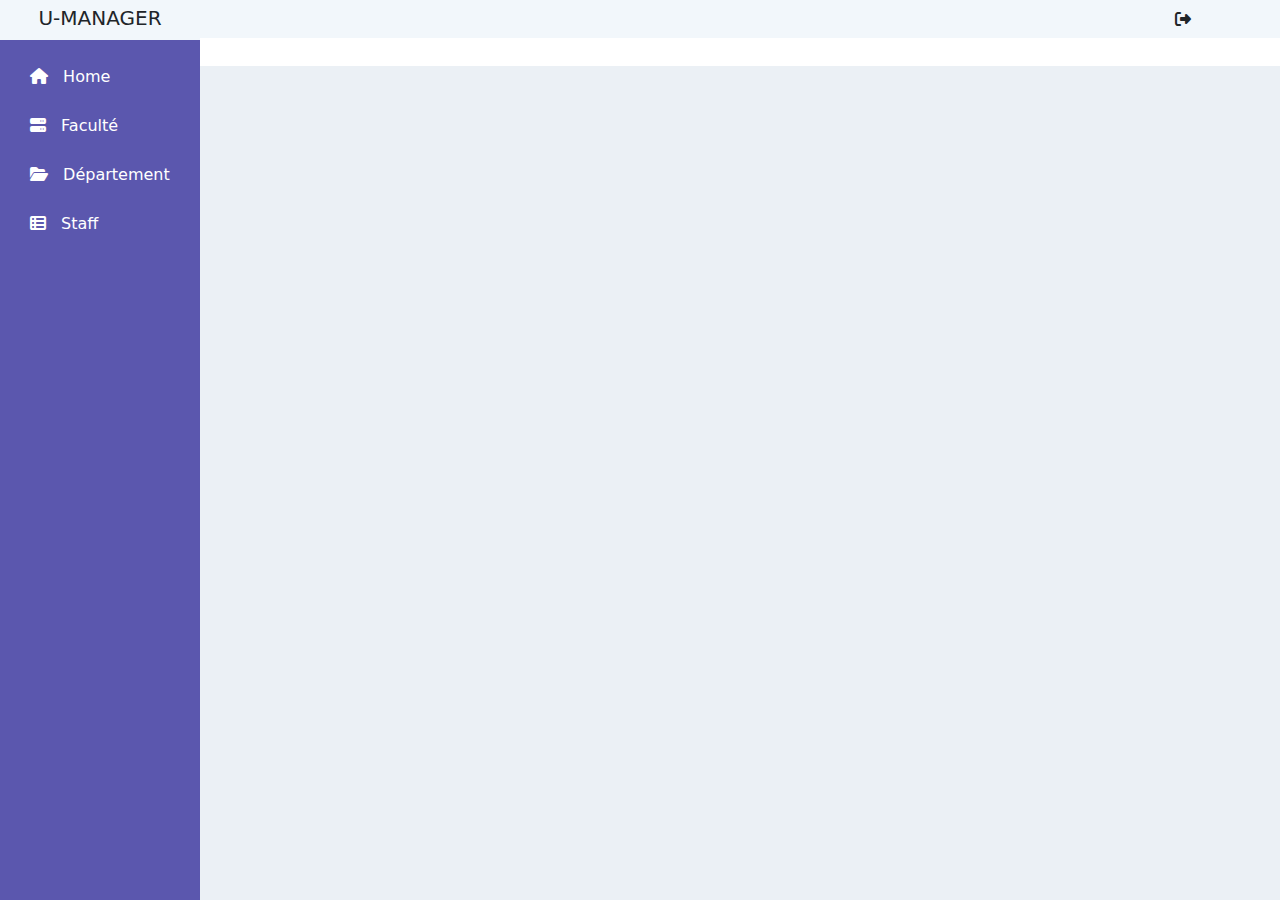
<file: admin.html>
<!DOCTYPE html>
<html lang="en">
<head>
    <meta charset="UTF-8">
    <meta http-equiv="X-UA-Compatible" content="IE=edge">
    <meta name="viewport" content="width=device-width, initial-scale=1.0">
    <!-- style -->
    <link rel="stylesheet" href="style.css">
    <link rel="stylesheet" href="admin.css">

    <!-- bootstrap -->
    <link rel="stylesheet" href="node_modules/bootstrap/dist/css/bootstrap.css">
    <!-- fontAwesome -->
    <link rel="stylesheet" href="node_modules/fontweb/css/all.css">
    <link rel="stylesheet" href="node_modules/fontweb/css/all.min.css">

    <title>U-Manager Admin</title>
</head>
<body>
    <style>
        :root{
            /* --primary:rgba(27, 62, 70, 1); */
            --primary: rgba(91, 87, 174);
            --bglv:rgba(91, 87, 174);
            --bglt:rgb(255, 120, 0);
            --btnbg: rgb(37, 42, 106);
            --secondary:rgb(235, 240, 245);
        }
        .sidebar .side-list ul li {
            /* border: 1px solid darkblue; */
            width: 100%;
            margin-left: 0;
        }
        .sidebar .side-list ul{
            /* border: 2px solid chartreuse; */
            padding-left: 0;

        }
        .faculte{
            border: 2px solid black;
            display: flex;
            flex-direction: column;
        }
        .faculte .fac-head{
            border: 0px solid darkcyan;
            display: flex;

        }
        .fac-head .fac-h-title{
            width: 80%;
            display: flex;
            justify-content: center;
        }
        .fac-head .fac-h-title h2{
            color: var(--primary);
        }
        .fac-head .fac-h-control{
            width: 20%;
            display: flex;
            justify-content: center;
            align-items: center;
        }
        .fac-h-control > *{
            list-style: none;
        }
        /* ------------- fac body ----------------- */
        .faculte .fac-body{
            width: 100%;
            display: flex;
            flex-direction: column;
            border: 1px solid black;
        }
        .fac-body .fb-head{
            margin-top: .5rem;
            display: flex;
            border: 0px dashed navy;
        }
        .fb-head .left{
            width: 80%;
            display: flex;
            justify-content: left;
        }
        .fb-head .left .fac-name{
            font-size: 1.2rem;
            font-weight: bolder;
            height: 100%;
            width: 100%;
            display: flex;
            flex-direction: column;
            align-items: start;
            padding-left: 1rem;
            justify-content: center;
        }
        .fb-head .right{
            width: 20%;
            display: flex;
            justify-content: center;
            border: 0px solid cadetblue;
            
        }
        .fb-head .right .control{
            width: 50%;
            border: 0px solid firebrick;
            display: flex;
            align-items: center;
            justify-content: space-between;
        }
        .fb-head .right .control > *{
            list-style: none;
            /* border: 2px solid red; */
        }
        .fb-body{
            width: 100%;
            display: flex;
            flex-direction: column;
            border: 0px solid khaki;
        }
        .fb-body > *{
            border: 0px dashed yellow;
            padding-left: 1rem;
        }
        .fb-body .bottom ul{
            border: 0px solid salmon;
        }
        .fb-body .bottom ul li{ 
            border: 0px solid rgb(251, 25, 0);
        }
        .fb-body .bottom ul li ul{ 
            padding-left: 0;
            border: 0px solid rgb(34, 7, 4);
            display: flex;
        }
        .bottom ul li ul li{
            list-style: none;
        }
        .bottom ul li ul .deptitle{
            width: 85%;
            border: 0px solid rebeccapurple;
        }
        .bottom ul li ul .depcount{
            width: 15%;
            border: 0px solid rgb(40, 2, 79);
        }
        /* ------------- Departement UX config */
        .departem{
            border: 2px solid black;
            display: flex;
            flex-direction: column;
        }
        .departem .dep-head{
            border: 0px solid darkcyan;
            display: flex;

        }
        .dep-head .dh-title{
            width: 80%;
            display: flex;
            justify-content: center;
        }
        .dep-head .dh-title h2{
            color: var(--primary);
        }
        .dep-head .dh-control{
            width: 20%;
            display: flex;
            justify-content: center;
            align-items: center;
        }
        /* ----------- dep body */
        .dep-body .db-head{
            margin-top: .5rem;
            display: flex;
            border: 0px dashed navy;
        }
        
        .db-head .left{
            width: 80%;
            display: flex;
            justify-content: left;
        }
        .db-head .left .dep-name{
            font-size: 1.2rem;
            font-weight: lighter;
            height: 100%;
            width: 100%;
            display: flex;
            flex-direction: column;
            align-items: start;
            padding-left: 1rem;
            justify-content: center;
        }
        .db-head .right{
            width: 20%;
            display: flex;
            justify-content: center;
            border: 0px solid cadetblue;
            
        }
        .db-head .right .control{
            width: 50%;
            border: 0px solid firebrick;
            display: flex;
            align-items: center;
            justify-content: space-between;
        }
        .db-head .right .control > *{
            list-style: none;
            /* border: 2px solid red; */
        }
        /* -------------------------------------------------------- Users List config UI */
        .usersList{
            border: 2px solid black;
            display: flex;
            flex-direction: column;
        }
        .usersList .dep-head{
            border: 0px solid darkcyan;
            display: flex;

        }
        .dep-head .dh-title{
            width: 80%;
            display: flex;
            justify-content: center;
        }
        .dep-head .dh-title h2{
            color: var(--primary);
        }
        .dep-head .dh-control{
            width: 20%;
            display: flex;
            justify-content: center;
            align-items: center;
        }
         /* ----------- usList body */
         .usList-body .uLb-head{
            margin-top: .5rem;
            display: flex;
        }
        
        .uLb-head .left{
            width: 60%;
            display: flex;
            justify-content: left;
        }
        .uLb-head .left .user-names{
            font-size: 1.2rem;
            font-weight: lighter;
            height: 100%;
            width: 100%;
            display: flex;
            flex-direction: column;
            align-items: start;
            padding-left: 1rem;
            justify-content: center;
        }
        .uLb-head .grade{
            width: 20%;
            display: flex;
            justify-content: center;
            border: 0px solid cadetblue;
        }
        .uLb-head .grade .user-grade{
            font-size: 1.2rem;
            font-weight: lighter;
            height: 100%;
            width: 100%;
            display: flex;
            flex-direction: column;
            align-items: start;
            padding-left: 1rem;
            justify-content: center;
        }
        .uLb-head .right{
            width: 20%;
            display: flex;
            justify-content: center;
            border: 0px solid cadetblue;
            
        }
        .uLb-head .right .control{
            width: 50%;
            /* border: 3px solid firebrick; */
            display: flex;
            align-items: center;
            justify-content: space-between;
        }
        .uLb-head .right .control > *{
            list-style: none;
            /* border: 2px solid red; */
        }
    </style>

    <!-- staff -->
    <div class="staff-container" id="staff_Display">
        <div class="container" style="height: auto;">
            <div class="cancel_btn" onclick={removeStaffDisplay()} id="staff_Cancel">
                <span><i class="fas fa-xmark"></i></span>
            </div>
            <div class="staff-title">
                <h2>Ajouter un nouveau Staff</h2>
            </div>
            <div class="staff-form" style="height: auto;">
                <form action="">
                    <div class="form-group  pb-0" style="height: 280px;">
                        <label for=" " >Nom</label>
                        <input type="text" class="form-control" name=" " id=" " required placeholder="" >    
                        <label for=" ">Post-Nom</label>
                        <input type="text" class="form-control" name=" " id=" " placeholder="" >    
                        <label for="passwordA">Prénom</label>
                        <input type="password" class="form-control" name=" " id=" " placeholder >
                        <div class="form-group i-group">
                            <label for="" class="form-label">Grade</label>
                            <select class="form-select form-control" name="sexe" >
                              <option  selected value="app">Apparitaire</option>
                              <option value="admin">Admin</option>
                            </select>
                        </div>
                    </div>
                    <div class="validation-controls">
                        <button id="staff_validation" class=" btn btn-log w-50" type="submit" onclick={remove.StaffDisplay()} style="color: white;">Connexion</button>
                    </div>
                </form>
            </div>
        </div>
     </div>
     <!-- staff end -->
     <!-- super user | Admin -->
     <div class="staff-container" id="admin_Display">
        <div class="container">
            <div class="cancel_btn" onclick={removeAdminDisplay()} id="admin_Cancel">
                <span><i class="fas fa-xmark"></i></span>
            </div>
            <div class="staff-title">
                <h2>Admin Crea</h2>
            </div>
            <div class="staff-form">
                <form action="">
                    <div class="form-group">
                        <label for=" ">Identifiant</label>
                        <input type="text" class="form-control" name=" " id=" " placeholder="" >    
                        <label for=" ">Identifiant</label>
                        <input type="text" class="form-control" name=" " id=" " placeholder="" >    
                        <label for=" ">Mot de Pass</label>
                        <input type="password" class="form-control" name=" " id=" " placeholder >
                        <label for=" ">Identifiant</label>
                        <input type="text" class="form-control" name=" " id=" " placeholder="" >    
                        <label for=" ">Mot de Pass</label>
                        <input type="password" class="form-control" name=" " id=" " placeholder >
                        <label for=" ">Identifiant</label>
                        <input type="text" class="form-control" name=" " id=" " placeholder="" >    
                        <label for=" ">Mot de Pass</label>
                        <input type="password" class="form-control" name=" " id=" " placeholder >
                        <label for=" ">Identifiant</label>
                        <input type="text" class="form-control" name=" " id=" " placeholder="" >    
                        <label for=" ">Mot de Pass</label>
                        <input type="password" class="form-control" name=" " id=" " placeholder >
                    </div>
                    <div class="validation-controls">
                        <button id="staff_validation" class=" btn btn-log w-50" type="submit" onclick={removeStaffDisplay()} style="color: white;">Connexion</button>
                    </div>
                </form>
            </div>
        </div>
     </div>
     <!-- super user {Admin} end -->



    <div class="sidebar">
        <h2>U-MANAGER</h2>
       <div class="side-list">
        <ul>
            <li >
                <a href="#" onclick="machine('home')">
                    <i class="fa-solid fa-home"></i>
                    <span>Home</span>
                </a>
            </li>
            <!-- <li id="staff_Add">
                <a href="#">
                    <i class="fa-solid fa-users"></i>
                    <span>Staff</span>
                </a>
            </li> -->
           
            <li>
                <a href="#fac" onclick="machine('faculte')">
                    <i class="fa-solid fa-server"></i>
                    <span>Faculté</span>
                </a>
            </li>
            <li>
                <a href="#dep" onclick="machine('departement')">
                    <i class="fa-solid fa-folder-open"></i>
                    <span>Département</span>
                </a>
            </li>
            <li onclick="machine('staff')">
                <a href="#userList">
                    <i class="fa-solid fa-th-list"></i>
                    <span>Staff</span>
                </a>
            </li>
          

        </ul>
       </div>
    </div>
    <div class="main">
        <div class="main-header">
            <h2></h2>
            <div class="controls" onclick="window.open('apparitorat.html','_self')">
                <i class="fa-solid fa-right-from-bracket"></i>
            </div>
        </div>
        <div class="main-body ">
            <div class="container  pb-3 mt-12" id="home">
                <!-- <h class="heading">DashBord | Admin</h> -->
                <div class="box-container">
                    
                                    
                </div>
            </div>
            <!-- -------------- facultes container -->
            <div class="faculte" id="faculte" style="border: none;margin-top:5%">
                <div class="fac-head">
                    <div class="fac-h-title">
                        <h2 class="">Facultés</h2>
                    </div>
                    <div class="fac-h-control">
                        <li class="tt" data-bs-placement="top" title="Ajouter une Faculté">
                            <button class="btn btn-log tt" id="modify" onclick="alert('fonctionnalité non disponible')" > <i class="fa-solid fa-plus"></i></button>
                        </li>
                    </div>
                </div>
                <div class="children">
                    <!-- first fac -->
                    <div class="fac-body">
                        <div class="fb-head">
                            <div class="left">
                                <h2 class="fac-name">Faculté de Technologie</h2>
                            </div>
                            <div class="right">
                               <div class="control">
                                    <li class="tt" data-bs-placement="top" title="Ajouter Département">
                                        <button class="btn btn-outline-primary btn-sm " id="modify" onclick="alert('fonctionnalité non disponible')" > <i class="fa-solid fa-plus"></i></button>
                                    </li>
                                    <li class="tt" data-bs-placement="top" title="Supprimer Faculté">
                                        <button class="btn btn-outline-danger btn-sm " id="modify" onclick="alert('fonctionnalité non disponible')" > <i class="fa-solid fa-trash"></i></button>
                                    </li>
                               </div>
                            </div>
                        </div>
                        <div class="fb-body">
                            <div class="top">
                                <h6>Départements</h6>
                            </div>
                            <div class="bottom">
                                <ul>
                                    <li>
                                        <ul>
                                            <li class="deptitle">Génie Informatique</li>
                                            <li class="depcount">
                                                <i class="fa-solid fa-users"></i>
                                                <span>200</span>
                                            </li>
                                        </ul>
                                    </li>
                                    <li>
                                        <ul>
                                            <li class="deptitle">Génie Informatique</li>
                                            <li class="depcount">
                                                <i class="fa-solid fa-users"></i>
                                                <span>200</span>
                                            </li>
                                        </ul>
                                    </li>
                                    <li>
                                        <ul>
                                            <li class="deptitle">Génie Informatique</li>
                                            <li class="depcount">
                                                <i class="fa-solid fa-users"></i>
                                                <span>200</span>
                                            </li>
                                        </ul>
                                    </li>
                                    <li>
                                        <ul>
                                            <li class="deptitle">Génie Informatique</li>
                                            <li class="depcount">
                                                <i class="fa-solid fa-users"></i>
                                                <span>200</span>
                                            </li>
                                        </ul>
                                    </li>
                                </ul>
                            </div>
                        </div>
                    </div>
                    <!-- second fac -->
                    <div class="fac-body">
                        <div class="fb-head">
                            <div class="left">
                                <h2 class="fac-name">Faculté de Technologie</h2>
                            </div>
                            <div class="right">
                               <div class="control">
                                    <li class="tt" data-bs-placement="top" title="Ajouter Département">
                                        <button class="btn btn-outline-primary btn-sm " id="modify" onclick="alert('fonctionnalité non disponible')" > <i class="fa-solid fa-plus"></i></button>
                                    </li>
                                    <li class="tt" data-bs-placement="top" title="Supprimer Faculté">
                                        <button class="btn btn-outline-danger btn-sm " id="modify" onclick="alert('fonctionnalité non disponible')" > <i class="fa-solid fa-trash"></i></button>
                                    </li>
                               </div>
                            </div>
                        </div>
                        <div class="fb-body">
                            <div class="top">
                                <h6>Départements</h6>
                            </div>
                            <div class="bottom">
                                <ul>
                                    <li>
                                        <ul>
                                            <li class="deptitle">Génie Informatique</li>
                                            <li class="depcount">
                                                <i class="fa-solid fa-users"></i>
                                                <span>200</span>
                                            </li>
                                        </ul>
                                    </li>
                                    <li>
                                        <ul>
                                            <li class="deptitle">Génie Informatique</li>
                                            <li class="depcount">
                                                <i class="fa-solid fa-users"></i>
                                                <span>200</span>
                                            </li>
                                        </ul>
                                    </li>
                                    <li>
                                        <ul>
                                            <li class="deptitle">Génie Informatique</li>
                                            <li class="depcount">
                                                <i class="fa-solid fa-users"></i>
                                                <span>200</span>
                                            </li>
                                        </ul>
                                    </li>
                                    <li>
                                        <ul>
                                            <li class="deptitle">Génie Informatique</li>
                                            <li class="depcount">
                                                <i class="fa-solid fa-users"></i>
                                                <span>200</span>
                                            </li>
                                        </ul>
                                    </li>
                                </ul>
                            </div>
                        </div>
                    </div>
                </div>
            </div>


            <!-- -------------- departement container -->
            <div class="departem mt-12" id="departement" style="border: none;margin-top:5%">
                <div class="dep-head">
                    <div class="dh-title">
                        <h2 class="">Départements</h2>
                    </div>
                    <div class="dh-control">
                    </div>
                </div>
                <!-- dep body -->
                <div class="dep-body pb-2">
                   <div class="dep-children">
                    <div class="db-head">
                        <div class="left">
                            <h2 class="dep-name">Génie Informatique</h2>
                        </div>
                        <div class="right">
                           <div class="control">
                                <li class="tt" data-bs-placement="top" title="Modifier Département">
                                    <button class="btn btn-outline-primary btn-sm " id="modify" onclick="alert('fonctionnalité non disponible')" > <i class="fa-solid fa-edit"></i></button>
                                </li>
                                <li class="tt" data-bs-placement="top" title="Supprimer Département">
                                    <button class="btn btn-outline-danger btn-sm " id="modify" onclick="alert('fonctionnalité non disponible')" > <i class="fa-solid fa-trash"></i></button>
                                </li>
                           </div>
                        </div>
                    </div>
                    <!-- dep second child -->
                    <div class="db-head">
                        <div class="left">
                            <h2 class="dep-name">Génie Electromécanique</h2>
                        </div>
                        <div class="right">
                           <div class="control">
                                <li class="tt" data-bs-placement="top" title="Modifier Département">
                                    <button class="btn btn-outline-primary btn-sm " id="modify" onclick="alert('fonctionnalité non disponible')" > <i class="fa-solid fa-edit"></i></button>
                                </li>
                                <li class="tt" data-bs-placement="top" title="Supprimer Département">
                                    <button class="btn btn-outline-danger btn-sm " id="modify" onclick="alert('fonctionnalité non disponible')" > <i class="fa-solid fa-trash"></i></button>
                                </li>
                           </div>
                        </div>
                    </div>
                    <!-- third -->
                    <div class="db-head">
                        <div class="left">
                            <h2 class="dep-name">Gestion Informatique</h2>
                        </div>
                        <div class="right">
                           <div class="control">
                                <li class="tt" data-bs-placement="top" title="Modifier Département">
                                    <button class="btn btn-outline-primary btn-sm " id="modify" onclick="alert('fonctionnalité non disponible')" > <i class="fa-solid fa-edit"></i></button>
                                </li>
                                <li class="tt" data-bs-placement="top" title="Supprimer Département">
                                    <button class="btn btn-outline-danger btn-sm " id="modify" onclick="alert('fonctionnalité non disponible')" > <i class="fa-solid fa-trash"></i></button>
                                </li>
                           </div>
                        </div>
                    </div>
                   </div>
                </div>

            </div>


            <!-- ----------------- Users List -->
            <div class="usersList mt-12" id="staff" style="border: none;margin-top:5%">
                <div class="dep-head">
                    <div class="dh-title">
                        <h2 class="">Staff</h2>
                        
                    </div>
                    <div class="fac-h-control" id="staff_Add">
                        <li class="tt" data-bs-placement="top" title="Ajouter un staff">
                            <button class="btn btn-log tt" id="modify"  > <i class="fa-solid fa-plus"></i></button>
                        </li>
                    </div>
                    <div class="dh-control">
                    </div>
                </div>
                <!-- usList body -->
                <div class="usList-body pb-2">
                    <div class="usList-children">
                        <!-- ------------------------------------------------------------------ user start-->
                        <div class="uLb-head">
                            <div class="left">
                                <h2 class="user-names">Frank</h2>
                            </div>
                        <div class="grade">
                            <h2 class="user-grade">Apparitaire</h2>
                        </div>
                        <div class="right">
                            <div class="control">
                                <li class="tt" data-bs-placement="top" title="Modifier Utilisateur">
                                    <button class="btn btn-outline-primary btn-sm " id="modify" onclick="alert('fonctionnalité non disponible')" > <i class="fa-solid fa-edit"></i></button>
                                </li>
                                <li class="tt" data-bs-placement="top" title="Supprimer Utilisateur">
                                    <button class="btn btn-outline-danger btn-sm " id="modify" onclick="alert('fonctionnalité non disponible')" > <i class="fa-solid fa-trash"></i></button>
                                </li>
                            </div>
                        </div>
                        </div>
                        <!-- ------------------------------------------------------------------ user end-->

                     <!-- usList second child -->
                      <!-- ------------------------------------------------------------------ user start-->
                      <div class="uLb-head">
                        <div class="left">
                            <h2 class="user-names">Frank</h2>
                        </div>
                    <div class="grade">
                        <h2 class="user-grade">Apparitaire</h2>
                    </div>
                    <div class="right">
                        <div class="control">
                            <li class="tt" data-bs-placement="top" title="Modifier Utilisateur">
                                <button class="btn btn-outline-primary btn-sm " id="modify" onclick="alert('fonctionnalité non disponible')" > <i class="fa-solid fa-edit"></i></button>
                            </li>
                            <li class="tt" data-bs-placement="top" title="Supprimer Utilisateur">
                                <button class="btn btn-outline-danger btn-sm " id="modify" onclick="alert('fonctionnalité non disponible')" > <i class="fa-solid fa-trash"></i></button>
                            </li>
                        </div>
                    </div>
                    </div>
                    <!-- ------------------------------------------------------------------ user end-->
                    
                     <!-- third -->
                      <!-- ------------------------------------------------------------------ user start-->
                      <div class="uLb-head">
                        <div class="left">
                            <h2 class="user-names">Frank</h2>
                        </div>
                    <div class="grade">
                        <h2 class="user-grade">Apparitaire</h2>
                    </div>
                    <div class="right">
                        <div class="control">
                            <li class="tt" data-bs-placement="top" title="Modifier Utilisateur">
                                <button class="btn btn-outline-primary btn-sm " id="modify" onclick="alert('fonctionnalité non disponible')" > <i class="fa-solid fa-edit"></i></button>
                            </li>
                            <li class="tt" data-bs-placement="top" title="Supprimer Utilisateur">
                                <button class="btn btn-outline-danger btn-sm " id="modify" onclick="alert('fonctionnalité non disponible')" > <i class="fa-solid fa-trash"></i></button>
                            </li>
                        </div>
                    </div>
                    </div>
                    <!-- ------------------------------------------------------------------ user end-->
                    
                    </div>
                 </div>

            </div>

        </div>
    </div>

    <!-- ------------- scripts -->
    <script src="src/jquery.min.js"></script>
    <script src="node_modules/bootstrap/dist/js/bootstrap.bundle.min.js"></script>
    <script>

        // toolTip
        const tooltips =document.querySelectorAll('.tt')
        tooltips.forEach(t => {
          new bootstrap.Tooltip(t)
        })
        // ------------------------------
        let staffDisplay = document.getElementById('staff_Display');
        let staffCancel = document.getElementById('staff_Cancel');
        let staffValidation = document.getElementById('staff_Validation');
        let staffAdd = document .getElementById('staff_Add');
        // Admin
        let adminDisplay = document.getElementById('admin_Display')
        let adminAdd = document.getElementById('admin_Add');

        // staff controls
        $("#staff_Add").click(function (e) { 
            e.preventDefault();
            staffDisplay.classList.add("active")
            
        });
        // staffAdd.addEventListener('click', ()=>{
        //     console.log("staff display [ON]")

        
        // })

        function removeStaffDisplay(){
            staffDisplay.classList.remove("active");
        }
        // // Admin controls
        // adminAdd.addEventListener('click', ()=>{
        //     adminDisplay.classList.add('active');
        // })
        function removeAdminDisplay(){
            adminDisplay.classList.remove("active");
        }
        function machine(section) {
            $("#home").hide(); 
            $("#faculte").hide(); 
            $("#departement").hide(); 
            $("#staff").hide(); 
            if (section==null) {
                $("#home").show();
                section="home"
            }else{
                $("#"+section).show();
            }
            // $("#"+section).height("100vh")
            // $("#"+section).pad("100vh")
            
        }
        machine(null)
        
        $.get("server/", {"etudiant_0-all":""},
            function (data, textStatus, jqXHR) {
                $("#home>div").append(`
                    <div class="box">
                        <h2 class="title">Etudiants Inscrits</h2>
                        <h2 class="subtitle">${data.data.length} Etudiant(s)</h2>
                    </div>
                `);
            },
            "json"
        );
        
        $.get("server/", {"etudiant_1-all":""},
            function (data, textStatus, jqXHR) {
                $("#home>div").append(`
                    <div class="box">
                        <h2 class="title">Etudiants validés</h2>
                        <h2 class="subtitle">${data.data.length} Etudiant(s)</h2>
                    </div>
                `);
            },
            "json"
        );
        
        $.get("server/", {"faculte-all":""},
            function (data, textStatus, jqXHR) {
                $("#home>div").append(`
                    <div class="box">
                        <h2 class="title">Facultes</h2>
                        <h2 class="subtitle">${data.data.length} Faculte(s)</h2>
                    </div>
                `);
            },
            "json"
        );
        $.get("server/", {"staff-all":""},
            function (data, textStatus, jqXHR) {
                $("#home>div").append(`
                    <div class="box">
                        <h2 class="title">Staff</h2>
                        <h2 class="subtitle">${data.data.length} Staff(s)</h2>
                    </div>
                `);
            },
            "json"
        );
    </script>
</body>
</html>
</file>
<file: style.css>
*{
    box-sizing: border-box;
}
:root{
    /* --primary:rgba(27, 62, 70, 1); */
    --primary: rgba(91, 87, 174);
    --bglv:rgba(91, 87, 174);
    --bglt:rgb(255, 120, 0);
    --btnbg: rgb(37, 42, 106);
    --secondary:rgb(235, 240, 245);
}

html{
    background: var(--secondary);
    border: 0px solid saddlebrown;
}
*::-webkit-scrollbar{
    /* height: 4rem; */
    width: .8rem;
}
li::-webkit-scrollbar{
    /* height: 4rem; */
    width: .4rem;
}
*::-webkit-scrollbar-track{
    background: transparent;
}
*::-webkit-scrollbar-thumb{
    background: var(--btnbg);
    border-radius: 5rem;
}
.btn-log {
    --bs-btn-color: #fff!important;
    --bs-btn-bg: rgb(37, 42, 106)!important;
    --bs-btn-border-color: rgba(91, 87, 174)!important;
    --bs-btn-hover-color: #fff!important;
    --bs-btn-hover-bg: rgb(56, 53, 114)!important;
    --bs-btn-hover-border-color: rgba(91, 87, 174)!important;
    --bs-btn-focus-shadow-rgb: 225, 83, 97!important;
    --bs-btn-active-color: #fff!important;
    --bs-btn-active-bg: rgba(91, 87, 174)!important;
    --bs-btn-active-border-color: rgba(91, 87, 174)!important;
    --bs-btn-active-shadow: inset 0 3px 5px rgba(0, 0, 0, 0.125)!important;
    --bs-btn-disabled-color: #fff!important;
    --bs-btn-disabled-bg: rgba(91, 87, 174)!important;
    --bs-btn-disabled-border-color: rgba(91, 87, 174)!important;
  }
body{
    /* background: var(--secondary); */
    box-sizing: border-box;
    overflow-x: hidden;
}
.cancelPop{
    position: absolute;
    top: 10px;
    left: 47%;
    cursor: pointer;
}
.cancelPop > span{
    cursor: pointer;
}
button{
    cursor: pointer;
}
header{
    background-color: var(--primary)!important;
    padding-top: .5% !important;
    padding-bottom: .5% !important;
    color: white;
    position: fixed;
    margin-left: auto;
    margin-right: auto;
    top: 0;
    display: flex;
    justify-content: center;
    align-items: center;
    width: 100%;
    z-index: 2;
}
.body{
    margin-top: 7.5rem;
    padding-left: 2rem;
    padding-right: 2rem;
    position: relative;
    display: grid;
    grid-template-columns: repeat(auto-fit, minmax(50%,1fr));
    background: var(--secondary);

}
.body > div{
    border: 0px solid seagreen;
}
.body>.img{
    position: relative;
    overflow: hidden;
    border: 3px solid var(--primary);
    background: url(img/firstBAC.png);
    background-repeat: no-repeat;
    background-size: cover;
    background-position: center;
}
.body>.txt{
    display: grid;
    gap: 20px;
    padding: 0 0 0 40px ;
    border: 0px solid sandybrown;
}
.txt1{
    border: 2px solid var(--primary);
    display: grid;
    gap: 0;
    padding: 5px 20px 5px 20px;
    border-radius: 5px;
}
.team span{
    color: var(--primary);
    cursor: pointer;
}
/* .txt1 p{
    color: var(--btnbg);
} */
.txt1 p.aboutmanager{
    border: 0px solid saddlebrown;
    margin-bottom: 5px;
}
.txt1 > h3{
    /* border: 2px solid rebeccapurple; */
    margin-bottom: .1rem;
}
/* login GUI */
#login{
    color: var(--primary);
}
.popup-login{
    top: 0;
    z-index: 104;
    transition: 0.9s ;
    z-index: 105;
    position: fixed;
    backdrop-filter: blur(10px);
    background: rgba(255, 255, 255, 0.29);
    height: 100vh;
    width: 100vw;
    justify-content: center;
    display: flex;
    transform-origin: center;
    align-items: center;
    transition: .1s all ease-out;
    visibility: hidden;
    scale: 0;
}
.login-controls{
    display: flex;
    justify-content: center;
    margin-top: 2rem;
}
.popup-login.active{
    visibility: visible;
    scale: 1;
    transform-origin: top;
}
.form-login{
    z-index: 105;
    position: absolute;
    top: 50%;
    left: 50%;
    box-sizing: 0 0 8px rgba(0,0,0,0.4) ;
    transform: translate(-50%, -50%);
    width: 450px;
    padding: 30px;
    border-radius: 10px;
    box-shadow: 0 5px 25px rgba(0 0 0 /20%);
    background: rgba(255, 255, 255, 0.922);
    align-items: center;
    transition: .3s all ease-in-out;
}
.cancel{
    float: right;
    font-size: medium;
    cursor: pointer;
    color: var(--primary);
}
.cancel:hover{
    color: red;
}
.form-login > h2{
    font-size: 30px;
    font-weight: lighter;
    text-align: center;
    color: var(--primary);
    padding-bottom: 0;
    margin-bottom: 0;
}
.form-group{
    display: flex;
    flex-direction: column;
    margin-bottom: 5px;
}
/* home page appariteur */
.head-content{
    border: 0px solid rebeccapurple;
    padding: 0;
    position: relative;
    width: 80%;
    display: flex;
    align-items: center;
    justify-content: space-between;
}
.head-content .actions{
    display: flex;
    flex-direction: row;

}

.body-container{
    background: var(--secondary);
    z-index: 1;
    padding: 3rem 9%;
    min-height: 90vh;
    margin-top: 5rem;
}
.body-content{
    background: var(--secondary);
    z-index: 1;
    padding-top: 1.2rem;
    display: grid;
    grid-template-columns: repeat(auto-fit, minmax(200px,1fr));
    gap: 15px;
   
}
.body-content .content{
    box-shadow:0 5px 10px rgba(0,0,0,.2);
    cursor: pointer;
    position: relative;
    z-index: 1;
    display: flex;
    align-items: center;
    flex-direction: column;
    align-items: center;
    justify-content: center;
    height: 8rem;
    background: #fff;
    border-radius: 5px;
    color: black;
}
.body-content .content h3{
    text-align: center;
    font-size: 20px;
}
.body-content .content:hover{
    background: var(--primary);
    color: white;
    box-shadow:0 5px 10px rgba(0,0,0,.3);
    transform: scale(1.03);
    transition: all ease .3s;

}

/* ------------------------------------------------------------------------------------------- */
/*                                   CV                                                        */
/* ------------------------------------------------------------------------------------------- */


/* STUD */
.student-info{
    border: 2px solid black;
    height: auto;
    display: flex;
    flex-direction: column;
    padding: 0;
    position: relative;
}
.container-st{
    border: none;
    border-top: 2px solid rgb(163, 13, 13);
    width: 100%;
    
}

.content-group{
    display: flex;
    flex-direction: column;
    border: 0px solid black;
    border-bottom: 1px solid black;
    border-left: 1px solid black;
    padding: .2rem .4rem;
}
.content-group .label{
    font-weight: lighter;
    justify-content: center;
}
 .content-group h3{
    border: 0px solid forestgreen;
    margin: 0;
}
/* <style> */
*{
    margin: 0;
    padding: 0;
    text-decoration: none;
}
.sidebar{
    list-style: none;
    display: flex;
    flex-direction: column;
    position: fixed;
    width: 200px;
    height: 100%;
    top: 0;
    left: 0;
    background: var(--primary);
    z-index: 1;
}
.sidebar .side-list{
    margin-top: 0;
    overflow-y: auto;
}
.sidebar h2{
    margin-bottom: 0;
    height: 2.5rem;
    font-size: 20px;
    text-transform: uppercase;
    background: rgb(242, 247, 251);
    padding: .4rem;
    text-align: center;
}
.sidebar ul li a{
    text-decoration: none;
    color: #ffff;
    padding: 0 30px;
}
.sidebar ul li a i{
    margin-right: 10px;
}
.sidebar ul li{
    text-decoration: none;
    list-style: none;
    color: white;
    margin: 25px 0;
}
.sidebar ul li a span{
    list-style: none;
    text-decoration: none;
}
.sidebar ul li a:hover{
    transition: all ease-in .5s;
    color: #000000;
    margin-left: 5px;
}
/* main */
.main{
    margin-left: 200px;
}
.main .main-header{
    border: 0px solid darkblue;
    position: fixed;
    width: 88vw;
    align-items: center;
    padding: 0 8rem;
    height: 2.4rem;
    display: flex;
    background: rgb(242, 247, 251);
    flex-direction: row;
    justify-content: space-between;
}
.main-header h2{
    font-size: 20px;
    text-transform: uppercase;
    cursor: pointer;
}
.main-header .controls{
    cursor: pointer;
    height: 30px;
    width: 30px;
    justify-content: center;
    display: flex;
    align-items: center;
    border-radius: 50%;
    border: 0px solid  rgb(90, 18, 163);
}
.main .main-body{
    border: 0px solid darkorange;
    padding: 5px;
}
.container-heading{
    text-align: center;
    padding-bottom: 15px;
    text-shadow: 0 5px 10px rgba(0,0,0,.2);
    font-size: 50px;
}
.container .box-container{
    padding-top: 2.5rem;
    display: grid;
    grid-template-columns: repeat(auto-fit, minmax(300px,1fr));
    gap: 15px;
}
.container .box-container .box{
    cursor: pointer;
    align-items: start;
    box-shadow:0 5px 10px rgba(0,0,0,.2);
    border-radius: 5px;
    background-color: #fff;
    padding: 30px 20px;
}
.container .box-container .box:hover{
    transform: scale(1.03);
    transition: all ease .3s;
}
.container .box-container .box .title{
    font-size: 1.2rem;
    font-weight: bold;
}
.container .box-container .box .subtitle{
    font-size: .8;
    font-weight: lighter;
}
.container .box-container .box:nth-child(odd){
    background: rgb(242, 247, 251);
}
.container .box-container .box:nth-child(even){
    background:rgb(255, 234, 238);
}
/* ---------------------------------------------------------------------------------------------------------------- */
/*                             find page                           */
.find{
    display: flex;
    flex-direction: row;
    justify-content: space-between;
    border-radius: 5px;
}
.find > *{
    border: none;
    outline: none;
}
.containerFind{
    margin-top: 5rem;
    min-height: 100vh;
    display: flex;
    flex-direction: column;
    background: var(--secondary);
}

/* finder Style */
.container {
    width: 600px;
    margin: 0 auto;
}

.list {
    display: flex;
    flex-direction: column;
    align-items: center;
    list-style: none;
    margin: 0;
    padding: 0;
}

.student {
    width: 500px;
    display: flex;
    margin-bottom: 5px;
    justify-content: space-between;
    align-items: flex-start;
    padding: 10px;
    border: 1px solid #ccc;
    cursor: pointer;
    background: rgba(255, 255, 255, 0.922);
    box-shadow: 0 0 8px rgba(0,0,0,0.4) ;
    transition: all ease-out .5s;
    transform-origin: center;
}
.student:hover{
    background: rgb(242, 247, 251);
    cursor: pointer;
    transform: scale(1.02);
    transition: all ease .5s;
}
.student p{
    height: 1rem;
}
.student p span{
    font-weight: lighter;
    font-size: 1rem;
    color: var(--btnbg);
}
.student img {
    width: 100px;
    height: 100px;
}

.student .details {
    /* border: 2px solid darkgoldenrod; */
  display: flex;
  flex-direction: column;
  width: calc(100% - 120px);
  /* border: 2px solid rebeccapurple; */
  padding: 0;
}
.student .details *{
  /* border: 2px solid red; */
  margin-top: 0;
  margin-bottom: 0rem;
}

.student .details h2 {
    /* border: 1px solid green; */
    font-size: 18px;
}

.student .details p {
    font-size: 14px;
}








/* //////////////////////////////////////////////////////////////////////////////////////////////////////////////////////////////
                                                            MEDIA QUERIES 
////////////////////////////////////////////////////////////////////////////////////////////////////////////////////////////////*/

@media (max-width: 992px){
    .body{
        margin-top: 5rem;
        display: block;
        padding: 0 2rem;
        height: 78vh;
    }
    .body>.img{
        width: 100%;
        height: 100%;
        position: relative;
        overflow: hidden;
        border: 3px solid var(--primary);
        background: url(img/firstBAC.png);
        background-repeat: no-repeat;
        background-size: cover;
        background-position: center;
    }
    .txt1{
        display: none;
        gap: 0;
        background: white;
        padding: 5px 25px 15px 25px;
        border-radius: 5px;
    }
   
   
}
@media (max-width: 500px){
    body::before{
        display: flex;
        flex-direction: column;
        align-items: center;
        justify-content: center;
        content: "The System require a big Screen";
        color: red;
        font-size: 5rem;
        text-align: center;
        height: 100vh;
        position: absolute;
        z-index: 999;
        backdrop-filter: blur(10px);
        top: 0;
        left: 0;
        right: 0;
        bottom: 0;
        

    }
}
</file>
<file: admin.css>
/* ----------------------------------Admin page------------------------------- */
.staff-container.active{
    visibility: visible;
    /* transition: all ease-in-out 1s; */
    transition: all ease-in 3s;
    transform-origin: center;
    position: fixed;
    z-index: 5;
}
.staff-container{
    top: 0;
    left: 0;
    right: 0;
    z-index: 105;
    position: fixed;
    backdrop-filter: blur(1px);
    height: 100vh;
    max-height: 100vh;
    width: 100%;
    justify-content: center;
    display: flex;
    align-items: center;
    visibility: hidden;
    transition: .5s ease;
}
.staff-container .container{
    background: rgba(255, 255, 255, 0.922);
    z-index: 3;
    height: 80vh;
    width: 500px;
    position: absolute;
    top: 50%;
    left: 50%;
    transform: translate(-50%, -50%);
    box-shadow: 0 0 8px rgba(0,0,0,0.4) ;
    padding: 30px;
    border-radius: 10px;
    padding: 1rem  2%;
    transform-origin: center;
}
.form-group{
    /* border: 1px solid red; */
    height: 360px;
    overflow-y: auto;
}
.container .cancel_btn{
    cursor: pointer;
    width: 100%;
    display: flex;
    justify-content: center;
    align-items: center;
}
.container .staff-title{
    text-align: center;
    justify-content: center;
    align-items: center;
    display: flex;

}
.container .staff-title h2{
    font-size: 20px;
    font-weight: lighter;
}
.validation-controls{
    display: flex;
    justify-content: center;
    align-items: center;
}
</file>
